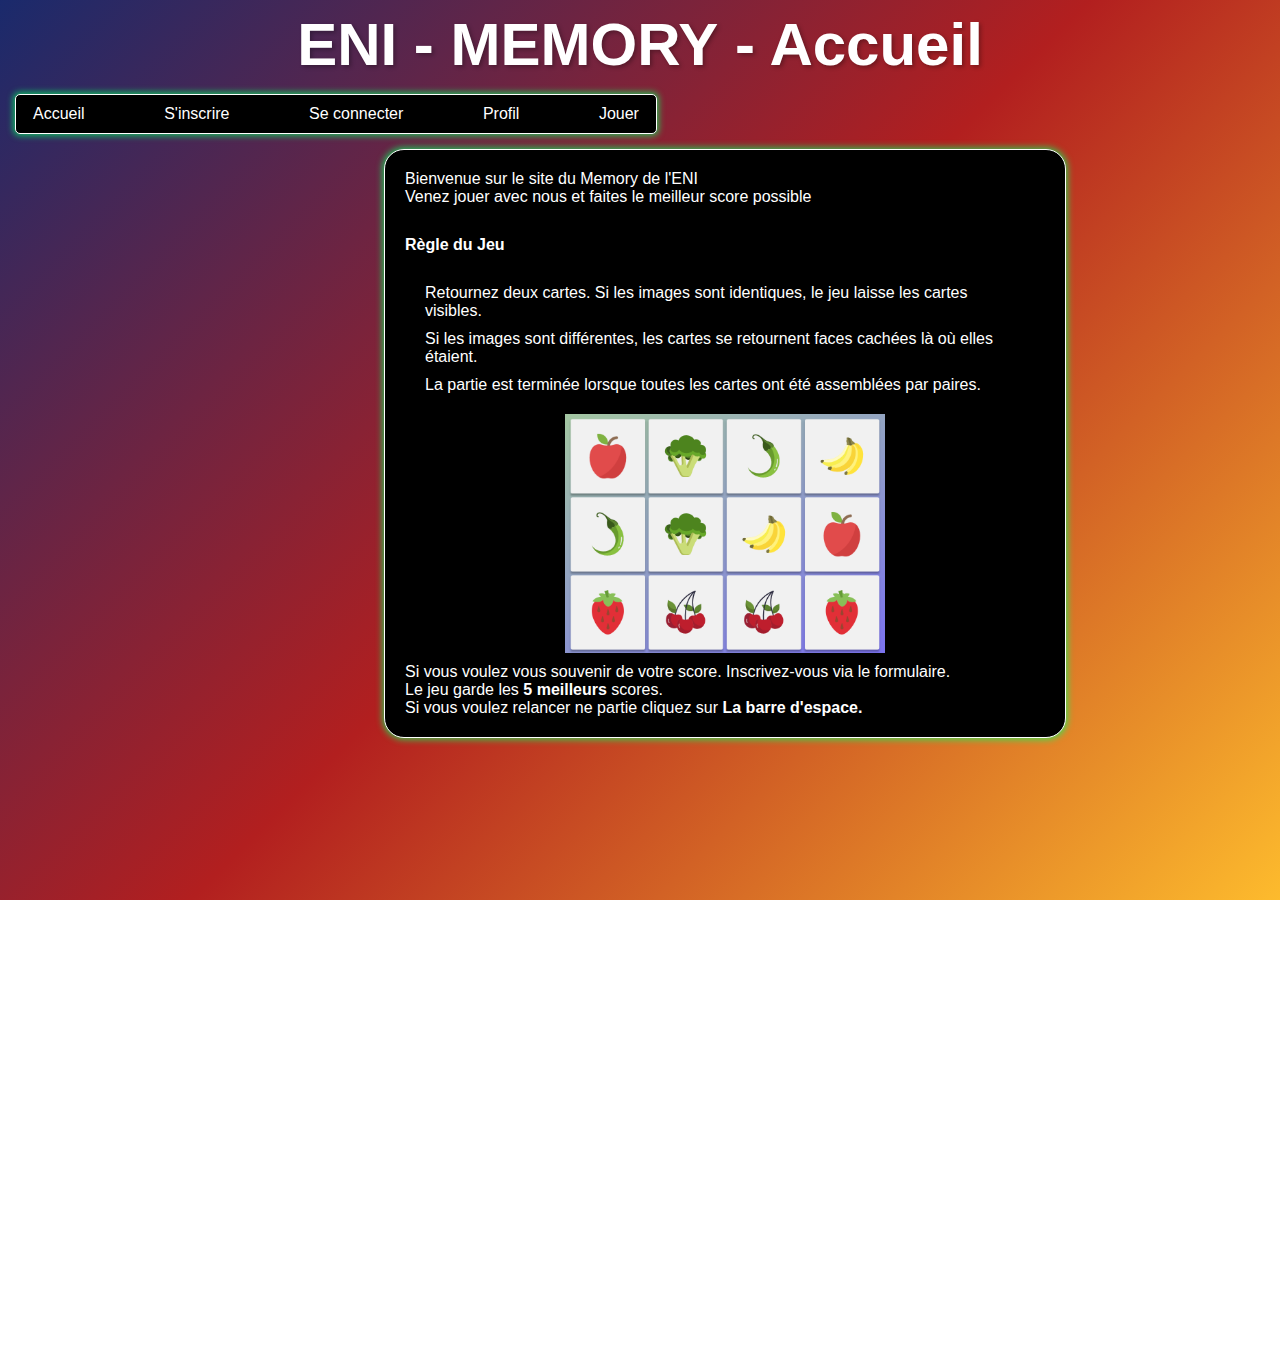
<file: index.html>
<!DOCTYPE html>
<html lang="fr">
  <head>
    <meta charset="UTF-8" />
    <meta name="viewport" content="width=device-width, initial-scale=1.0" />
    <title>Memory Game</title>
    <style>
      @import url('https://fonts.googleapis.com/css2?family=Anton&display=swap');
    </style>
    <link rel="stylesheet" href="style.css" />
  </head>
  <body>
    <div class="text-container" id="">
      <h1>ENI - <strong>MEMORY</strong> - Accueil</h1>
    </div>

    <!-----------------------------------------------  NAVBAR  ------------------------------------------------->
    <div class="navBar">
      <nav class="navbar">
        <div class="" id="navbarText">
          <ul class="navbar-nav">
            <li class="nav-item">
              <a class="nav-link active" aria-current="page" href="index.html"
                >Accueil</a
              >
            </li>
            <li class="nav-item">
              <a class="nav-link" href="inscrire.html">S'inscrire</a>
            </li>
            <li class="nav-item">
              <a class="nav-link" href="connexion.html">Se connecter</a>
            </li>
            <li class="nav-item">
              <a class="nav-link" href="profile.html">Profil</a>
            </li>
            <li class="nav-item">
              <a class="nav-link" href="Jouer.html">Jouer</a>
            </li>
          </ul>
        </div>
      </nav>
    </div>
    <main>
      <div>
        <p>Bienvenue sur le site du Memory de l'ENI</p>
        <p>Venez jouer avec nous et faites le meilleur score possible</p>
      </div>
      <div class="regleJeu">
        <h4>Règle du Jeu</h4>
        <ul class="listRegle">
          <li>
            Retournez deux cartes. Si les images sont identiques, le jeu laisse
            les cartes visibles.
          </li>
          <li>
            Si les images sont différentes, les cartes se retournent faces
            cachées là où elles étaient.
          </li>
          <li>
            La partie est terminée lorsque toutes les cartes ont été assemblées
            par paires.
          </li>
        </ul>
      </div>
      <div class="iconLegume">
        <img
          src="./Document/Ressources_Projet/ressources/memory-legume/memory_detail.png"
          alt=""
        />
      </div>
      <div>
        <p>
          Si vous voulez vous souvenir de votre score. Inscrivez-vous via le
          formulaire.
        </p>
        <p>Le jeu garde les <strong>5 meilleurs</strong> scores.</p>
        <p>
          Si vous voulez relancer ne partie cliquez sur
          <strong>La barre d'espace.</strong>
        </p>
      </div>
    </main>
  </body>
</html>
</file>
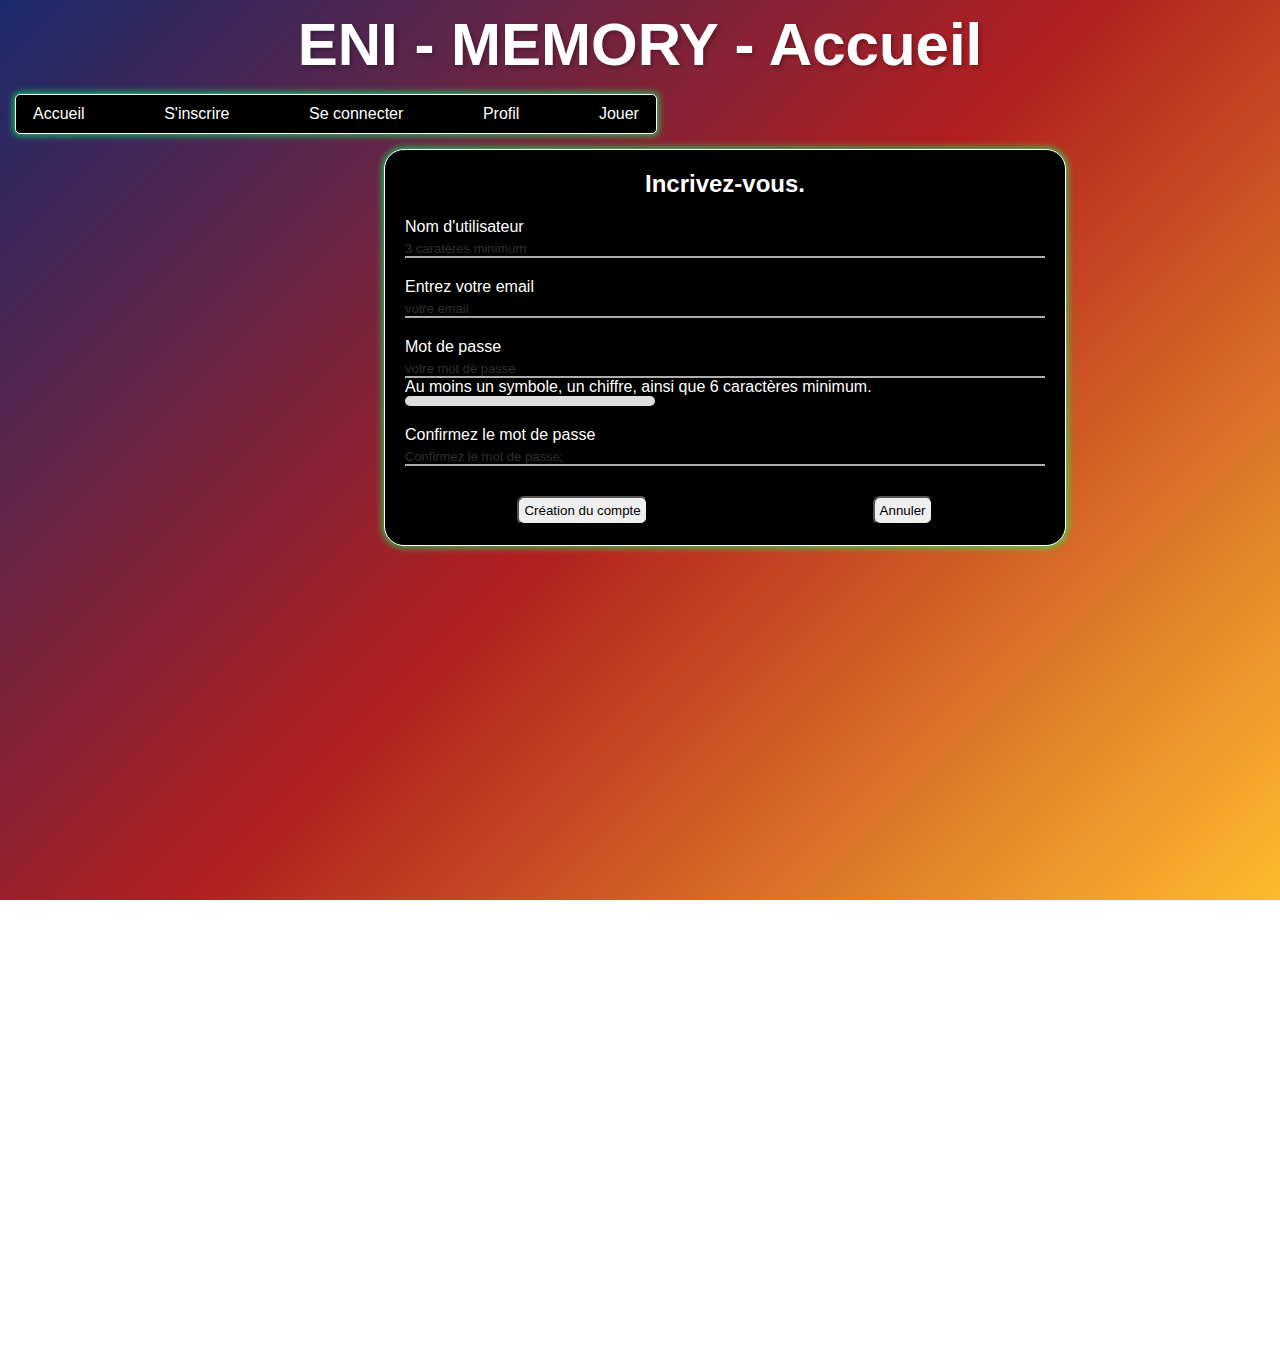
<file: inscrire.html>
<!DOCTYPE html>
<html lang="fr">
  <head>
    <meta charset="UTF-8" />
    <meta name="viewport" content="width=device-width, initial-scale=1.0" />
    <title>Memory Game</title>
    <style>
      @import url('https://fonts.googleapis.com/css2?family=Anton&display=swap');
    </style>
    <link rel="stylesheet" href="style.css" />
  </head>
  <body>
    <div class="text-container" id="">
      <h1>ENI - <span class="memory">MEMORY</span> - Accueil</h1>
    </div>

    <!--------------------------------------------------------------NAVBAR ---------------------------------------------------->
    <div class="navBar">
      <nav class="navbar navbar-expand-lg navbar-light bg-light">
        <div class="collapse navbar-collapse" id="navbarText">
          <ul class="navbar-nav me-auto mb-2 mb-lg-0">
            <li class="nav-item">
              <a class="nav-link active" aria-current="page" href="index.html"
                >Accueil</a
              >
            </li>
            <li class="nav-item">
              <a class="nav-link" href="inscrire.html">S'inscrire</a>
            </li>
            <li class="nav-item">
              <a class="nav-link" href="connexion.html">Se connecter</a>
            </li>
            <li class="nav-item">
              <a class="nav-link" href="profile.html">Profil</a>
            </li>
            <li class="nav-item">
              <a class="nav-link" href="Jouer.html">Jouer</a>
            </li>
          </ul>
        </div>
      </nav>
    </div>
    <main>
      <h2>Incrivez-vous.</h2>
      <div class="formulaire">
        <form action="">
          <div class="insciption">
            <h5 id="confirmation"></h5>
            <label for="userName">Nom d'utilisateur</label>
            <input
              type="text"
              id="userName"
              placeholder="3 caratères minimum"
            />
          </div>
          <div class="insciption">
            <label for="email">Entrez votre email</label>
            <input type="email" id="email" placeholder="votre email" />
          </div>
          <div class="insciption">
            <label for="mdp">Mot de passe</label>
            <input
              type="password"
              id="mdp"
              placeholder="votre mot de passe"
              autocomplete="new-password"
            />
            <p>
              Au moins un symbole, un chiffre, ainsi que 6 caractères minimum.
            </p>
            <div class="forceMotdepasse" id="forceMotdepasse"></div>
          </div>
          <div class="insciption">
            <label for="confirmmdp">Confirmez le mot de passe</label>
            <input
              type="password"
              id="confirmmdp"
              placeholder="Confirmez le mot de passe;"
            />
          </div>
          <div class="btn-submit">
            <button type="submit" id="valider">Création du compte</button>
            <button type="reset">Annuler</button>
          </div>
        </form>
      </div>
    </main>
    <script src="inscrire.js"></script>
  </body>
</html>
</file>
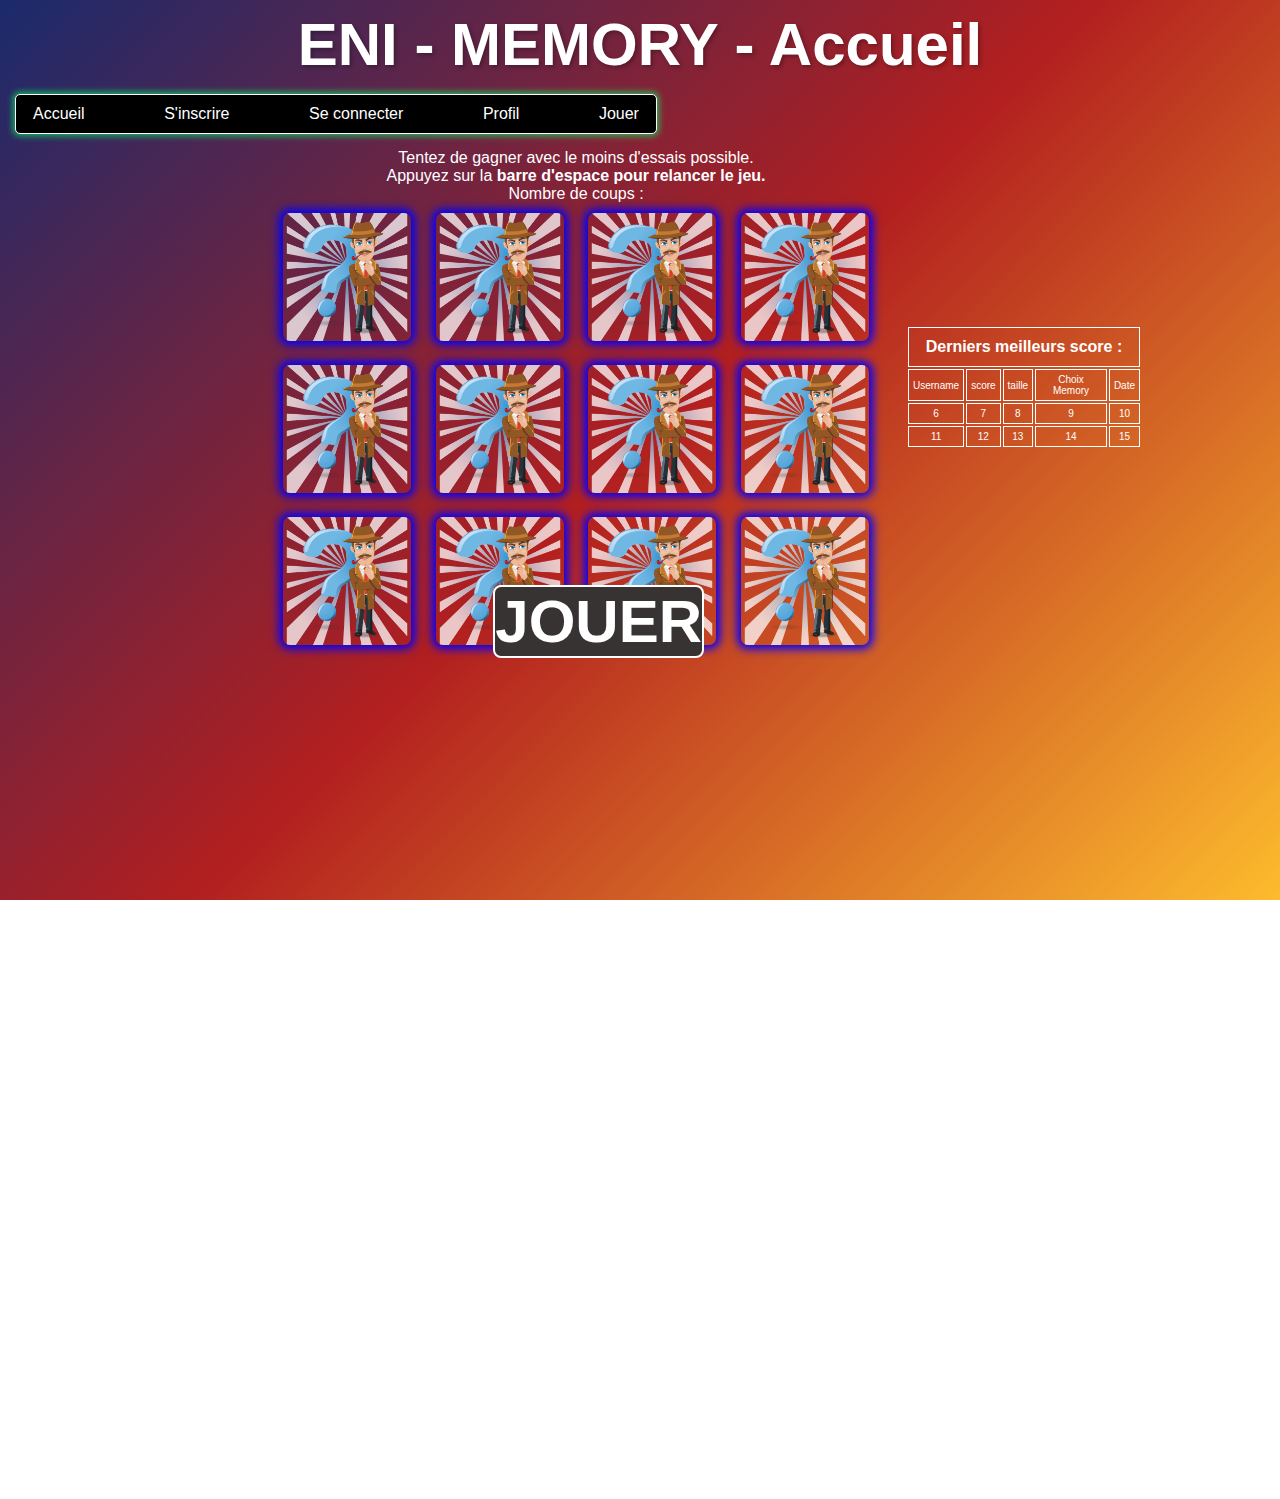
<file: Jouer.html>
<!DOCTYPE html>
<html lang="fr">
  <head>
    <meta charset="UTF-8" />
    <meta name="viewport" content="width=device-width, initial-scale=1.0" />
    <title>Memory Game</title>
    <style>
      @import url('https://fonts.googleapis.com/css2?family=Anton&display=swap');
    </style>
    <link rel="stylesheet" href="style.css" />
  </head>
  <body id="keypress">
    <div class="text-container" id="">
      <h1>ENI - <span class="memory">MEMORY</span> - Accueil</h1>
    </div>

    <div class="navBar">
      <nav class="navbar ">
        <div class="" id="navbarText">
          <ul class="navbar-nav ">
            <li class="nav-item">
              <a class="nav-link active" aria-current="page" href="index.html"
                >Accueil</a>
            </li>
            <li class="nav-item">
              <a class="nav-link" href="inscrire.html">S'inscrire</a>
            </li>
            <li class="nav-item">
              <a class="nav-link" href="connexion.html">Se connecter</a>
            </li>
            <li class="nav-item">
              <a class="nav-link" href="profile.html">Profil</a>
            </li>
            <li class="nav-item">
              <a class="nav-link" href="Jouer.html">Jouer</a>
            </li>
          </ul>
        </div>
      </nav>
    </div>
    <main class="jouer">
      <div>
        <p>Tentez de gagner avec le moins d'essais possible.</p>
        <p>
          Appuyez sur la <strong>barre d'espace pour relancer le jeu.</strong>
        </p>
        <p>Nombre de coups : <span id="nombreDecoup"></span></p>
      </div>
      <table id = "tableauScore">
        <!--Tableau scores avec 3 lignes et 5 colonnes pour les scores-->
        <thead>
          <tr>
            <th colspan="5">Derniers meilleurs score :</th>
          </tr>
        </thead>
        <tbody>
          <tr>
            <td>Username</td>
            <td>score</td>
            <td>taille</td>
            <td>Choix Memory</td>
            <td>Date</td>
          </tr>
          <tr>
            <td>6</td>
            <td>7</td>
            <td>8</td>
            <td>9</td>
            <td>10</td>
          </tr>
          <tr>
            <td>11</td>
            <td>12</td>
            <td>13</td>
            <td>14</td>
            <td>15</td>
          </tr>
      </table>

      <div class="imgJeu" id="jeu">
        <img
          src="./Document/Ressources_Projet/interogration.png"
          alt=""
          class="img"
        />
        <img
          src="./Document/Ressources_Projet/interogration.png"
          alt=""
          class="img"
        />
        <img
          src="./Document/Ressources_Projet/interogration.png"
          alt=""
          class="img"
        />
        <img
          src="./Document/Ressources_Projet/interogration.png"
          alt=""
          class="img"
        />
        <img
          src="./Document/Ressources_Projet/interogration.png"
          alt=""
          class="img"
        />
        <img
          src="./Document/Ressources_Projet/interogration.png"
          alt=""
          class="img"
        />
        <img
          src="./Document/Ressources_Projet/interogration.png"
          alt=""
          class="img"
        />
        <img
          src="./Document/Ressources_Projet/interogration.png"
          alt=""
          class="img"
        />
        <img
          src="./Document/Ressources_Projet/interogration.png"
          alt=""
          class="img"
        />
        <img
          src="./Document/Ressources_Projet/interogration.png"
          alt=""
          class="img"
        />
        <img
          src="./Document/Ressources_Projet/interogration.png"
          alt=""
          class="img"
        />
        <img
          src="./Document/Ressources_Projet/interogration.png"
          alt=""
          class="img"
        />
        <div id="start" class="play_the_game1">JOUER</div>
      </div>
    </main>
    <script src="jouer.js"></script>
  </body>
</html>
</file>
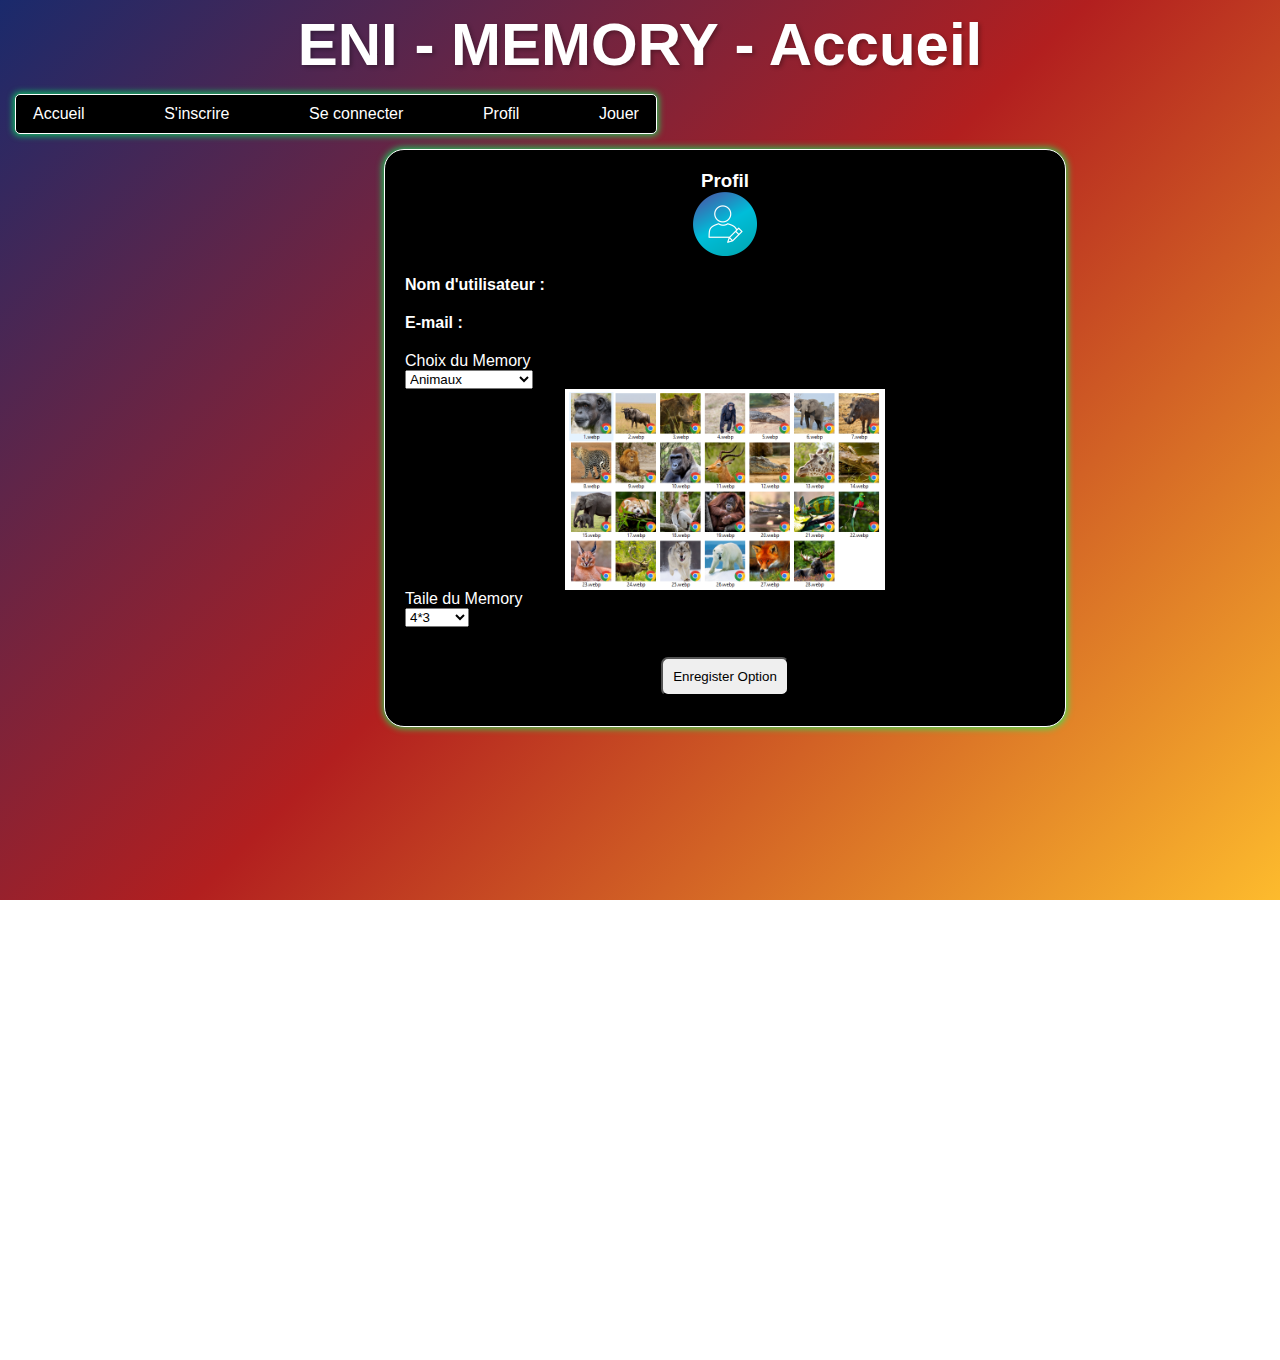
<file: profile.html>
<!DOCTYPE html>
<html lang="fr">
  <head>
    <meta charset="UTF-8" />
    <meta name="viewport" content="width=device-width, initial-scale=1.0" />
    <title>Memory Game</title>
    <style>
      @import url('https://fonts.googleapis.com/css2?family=Anton&display=swap');
    </style>
    <link rel="stylesheet" href="style.css" />
  </head>
  <body>
    <div class="text-container" id="">
      <h1>ENI - <span class="memory">MEMORY</span> - Accueil</h1>
    </div>

    <!-----------------------------------------------  NAVBAR  ------------------------------------------------->
    <div class="navBar">
      <nav class="navbar">
        <div class="" id="navbarText">
          <ul class="navbar-nav">
            <li class="nav-item">
              <a class="nav-link active" aria-current="page" href="index.html"
                >Accueil</a
              >
            </li>
            <li class="nav-item">
              <a class="nav-link" href="inscrire.html">S'inscrire</a>
            </li>
            <li class="nav-item">
              <a class="nav-link" href="connexion.html">Se connecter</a>
            </li>
            <li class="nav-item">
              <a class="nav-link" href="profile.html">Profil</a>
            </li>
            <li class="nav-item">
              <a class="nav-link" href="Jouer.html">Jouer</a>
            </li>
          </ul>
        </div>
      </nav>
    </div>
    <main>
      <div id="ProfileUtilisateur">
        <div class="Profil">
          <h3>Profil</h3>
          <img
            src="./asset/icon-profil.png"
            id="icon-profil"
            alt="poit d'intérogation"
          />
        </div>

        <div class="insciption">
          <label for="affichageEmailUtilisateur"
            ><strong>Nom d'utilisateur :</strong>
            <span id="affichageProfilUtilisateur"></span>
          </label>
          <p id="affichageProfilUtilisateur"></p>
        </div>
        <div class="insciption">
          <label for="affichageEmailUtilisateur"
            ><strong>E-mail : </strong
            ><span id="affichageEmailUtilisateur"></span>
          </label>
        </div>
        <div class="insciption">
          <label for="choixMemory">Choix du Memory</label>
          <select name="choix du memory" id="choixMemory">
            <option value="animaux">Animaux</option>
            <option value="animauxAnimes">Annimaux Animes</option>
            <option value="chiens">Chiens</option>
            <option value="dinosaures">Dinosaures</option>
          </select>
        </div>
        <div id="exempleChoix">
          <img
            id="test"
            src="./asset/animaux/memory_detail_animaux.png"
            alt=""
          />
        </div>
        <div id="tailleMemory">
          <label for="choixTailleMemory">Taile du Memory</label>
          <select name="choixTailleMemory" id="choixTailleMemory">
            <option value="4fois3">4*3</option>
          </select>
        </div>
        <div id="enregistrerOption">
          <button type="submit">Enregister Option</button>
        </div>
      </div>
    </main>

    <script src="script.js"></script>
  </body>
</html>
</file>
<file: style.css>
/*--------------------------------------------Réorganiser tout le css----------------------------------------------------*/
/*--------------------------------------------GENERAL----------------------------------------------------*/
* {
  margin: 0;
  padding: 0;
}
body {
  display: block;
  justify-content: center;
  align-items: center;
  min-height: 150vh;
  background: linear-gradient(
    135deg,
    #1a2a6c,
    #b21f1f,
    #fdbb2d
  ); /* Exemple de dégradé */
  background-size: cover;
  background-position: center;
  background-repeat: no-repeat;
  background-attachment: fixed;
  height: 100vh;
  margin: 0;
  font-family: Arial, sans-serif;
}

/*--------------------------------------------MAIN----------------------------------------------------*/

main {
  max-width: 50%;
  display: block;
  color: white;
  min-height: 20px;
  background: black;
  margin-left: 30%;
  margin-bottom: 50px;
  border: 1px solid white;
  border-radius: 20px;
  padding: 20px;
  box-shadow: 0px 0px 6px 2px #00ff60a8;
}

/*--------------------------------------------HEADER TOUTE LES PAGES----------------------------------------------------*/
header {
  display: flex;
  justify-content: center;
  align-items: center;
  height: 10vh;
  background: black;
  color: white;
  text-shadow: 2px 2px 4px rgba(0, 0, 0, 0.3); /* Pour donner un effet de profondeur */
  margin-bottom: 20px;
  border: 1px solid white;
  border-radius: 5px;
  box-shadow: 0px 0px 6px 2px #00ff60a8;
}

.text-container {
  display: flex;
  justify-content: space-around;
  text-align: center;
  color: white;
  text-shadow: 2px 2px 4px rgba(0, 0, 0, 0.3); /* Pour donner un effet de profondeur */
  margin-top: 10px;
  font-size: 30px;
}
.navBar {
  width: 50%;
  background: black;
  margin: 15px;
  border: 1px solid white;
  border-radius: 5px;
  box-shadow: 0px 0px 6px 2px #00ff60a8;
}
.navbar-nav {
  display: flex;
  justify-content: space-between;
  margin: 5px 10px;
  padding: 5px 7px;
  color: white;
  text-decoration: none;
  list-style: none;
}
.nav-link {
  text-decoration: none;
  color: white;
}
.nav-link:hover {
  color: #ab2f71;
  cursor: pointer;
}
.regleJeu h4 {
  margin-top: 30px;
  margin-bottom: 30px;
}
.regleJeu ul {
  list-style-type: none;
}
.regleJeu ul li {
  margin: 10px 20px;
}
.regleJeu ul li img {
  width: 50%;
}
.regleJeu ul li p {
  margin-top: 10px;
}
.listRegle li {
  margin: 10px 20px;
}

.iconLegume {
  display: flex;
  justify-content: center;
  padding-top: 10px;
  padding-bottom: 10px;
}

.iconLegume img {
  width: 50%;
}

/*-------------------PAGE INSCRIPTION---------------------------------------------------------------------------------*/

h2 {
  text-align: center;
}
.inscription p {
  opacity: 30%;
  font-size: x-small;
  margin-top: 5px;
}
.insciption {
  display: flex;
  flex-direction: column;
  border: none;
  margin-top: 20px;
}

.insciption input {
  border: none;
  background: none;
  border-bottom: 2px solid rgba(255, 255, 255, 0.677);
  margin-top: 5px;
  color: white;
}

.btn-submit {
  display: flex;
  justify-content: space-around;
  margin-top: 30px;
}
.btn-submit button {
  padding: 5px;
  border-radius: 7px;
}
.btn-submit button:hover {
  cursor: pointer;
  background: #56ab2f;
}

::placeholder {
  opacity: 40%;
  font-size: small;
}

.forceMotdepasse {
  height: 10px;
  width: 250px;
  background-color: #ddd;
  border-radius: 5px;
  overflow: hidden;
}

.forceMotdepasse div {
  height: 100%;
  width: 0%;
  transition: width 0.5s;
}
/*--------------------------------------------PAGE DE CONNEXION -------------------------------------------------*/
#invalideMotdepasse,
#invalideUtilisateur {
  color: red;
  opacity: 100%;
}

/* ---------------------------------------------PAGE INSCRIPTION ----------------------------------------------*/

#confirmation {
  color: #56ab2f;
}

/*--------------------------------------------PAGE PROFIL----------------------------------------------------*/
.Profil {
  display: flex;
  flex-direction: column;
  align-items: center;
}
#icon-profil {
  width: 10%;
  height: 10%;
}

#affichageProfilUtilisateur,
#affichageEmailUtilisateur {
  opacity: 100%;
}
#choixMemory {
  width: 20%;
}
#exempleChoix {
  display: flex;
  flex-direction: column;
  align-items: center;
}
#exempleChoix img {
  width: 50%;
}
#tailleMemory {
  display: flex;
  flex-direction: column;
}
#tailleMemory select {
  width: 10%;
}
#enregistrerOption {
  display: flex;
  flex-direction: column;
  align-items: center;
  margin-top: 10px;
  padding: 10px;
  border-radius: 7px;
}
#enregistrerOption button {
  margin-top: 10px;
  padding: 10px;
  border-radius: 7px;
}
#enregistrerOption button:hover {
  background: #56ab2f;
  cursor: pointer;
}
/*----------------------------------Page de jeu --------------------------------------------------------------------*/

.jouer {
  min-width: 50vh;
  display: block;
  color: white;
  min-height: 100%;
  background: none;
  margin-left: 20%;
  margin-bottom: 20px;
  border: none;
  box-shadow: none;
  padding: 0;
  align-items: center;
}

.jouer div {
  display: block;
  text-align: center;
}
.imgJeu {
  display: flex;
  height: 200%;
  flex-wrap: wrap;
  margin: 0;
}
.img {
  width: 20%;
  height: 20%;
  margin: 10px;
  border: blueviolet;
  border-radius: 7px;
  padding: 0;
  box-shadow: 0 0 10px 4px blue;
}
#jeu img:hover {
  cursor: pointer;
}
.hoverJeu {
  width: 21%;
  height: 21%;
  margin: 10px;
  border: blueviolet;
  border-radius: 7px;
  padding: 0;
  box-shadow: 0 0 10px 4px blue;
}
.afficheImage {
  transform: rotateY(180deg);
  transition: 300ms;
}
#start:hover {
  background: blue;
  cursor: pointer;
}

.play_the_game1 {
  box-sizing: border-box;
  font-weight: 700;
  color: #fff;
  position: absolute;
  text-align: center;
  vertical-align: middle;
  border-radius: 8px;
  border: 2px solid #fff;
  font-size: 60px;
  top: 65%;
  right: 45%;
  background: rgb(55, 51, 51);
}

.play_the_game {
  display: none;
}

#tableauScore {
  padding: 10px;
  border-radius: 10px;
  width: 20%;
  height: 23%;
  display: block;
  text-align: center;
  align-self: center;
  position: absolute;
  right: 10%;
  top: 35%;
}

#tableauScore td {
  padding: 4px;
  align-self: center;
  border: 1px solid white;
  font-size: x-small;
}

#tableauScore th {
  padding: 10px;
  align-self: center;
  border: 1px solid white;
}
/*mettre mon tableau a droite de la division de id= "jeu" */

/*--------------------------------Responsive avec les media queries------------------------------------*/
@media screen and (min-width: 730px) {
  .navbar-scroll {
    position: fixed;
    top: 0;
    width: 96%;
    margin-left: 0;
    margin-right: 0;
    z-index: 1000;
    background: black;
    color: white;
    text-shadow: 2px 2px 4px rgba(0, 0, 0, 0.3); /* Pour donner un effet de profondeur */
    margin-bottom: 20px;
    border: 1px solid white;
    border-radius: 5px;
    box-shadow: 0px 0px 6px 2px #00ff60a8;
  }
}

@media screen and (max-width: 730px) {
  .play_the_game {
    display: none;
  }
  .play_the_game1 {
    display: none;
  }
  .navbar-scroll {
    position: fixed;
    top: 0;
    width: 85%;
    z-index: 1000;
    background: black;
    margin: 0px 0px;
    border: 1px solid white;
    border-radius: 5px;
    box-shadow: 0px 0px 6px 2px #00ff60a8;
  }
  .navBar {
    width: 80vw;
    margin: 5vh auto;
  }
  .text-container {
    display: flex;
    flex-direction: column;
    justify-content: center;
    text-align: center;
    color: white;
    text-shadow: 2px 2px 4px rgba(0, 0, 0, 0.3); /* Pour donner un effet de profondeur */
    margin-top: 10px;
    font-size: 20px;
  }
  main {
    position: relative;
    margin-left: auto;
    margin-right: auto;
    max-width: 70%;
  }
  .play_the_game1 {
    position: absolute;
    font-size: 50px;
    top: 190px;
    right: 160px;
  }
}
@media screen and (max-width: 600px) {
  .play_the_game {
    display: none;
  }
  .play_the_game1 {
    display: none;
  }
  .navBar {
    width: 80vw;
    margin: 5vh auto;
  }
  .text-container {
    display: flex;
    flex-direction: column;
    justify-content: center;
    text-align: center;
    color: white;
    text-shadow: 2px 2px 4px rgba(0, 0, 0, 0.3); /* Pour donner un effet de profondeur */
    margin-top: 10px;
    font-size: 20px;
  }
  main {
    margin-left: auto;
    margin-right: auto;
    max-width: 70%;
  }
  .play_the_game1 {
    position: absolute;
    font-size: 50px;
    top: 190px;
    right: 110px;
  }
}
@media screen and (max-width: 480px) {
  .play_the_game {
    display: none;
  }
  .play_the_game1 {
    display: none;
  }
  .navbar-scroll {
    width: 70px;
    max-height: 100vh;
    position: fixed;
    top: 0;
    left: 0;
    margin: 0;
    margin-top: 66px;
    padding: 0;
    display: flex;
    flex-direction: column;
    justify-content: flex-start;
    align-items: start;
    margin-left: 2px;
  }
  .navBar {
    width: 70px;
    max-height: 100vh;
    position: fixed;
    top: 0;
    left: 0;
    margin: 0;
    margin-top: 66px;
    padding: 0;
    display: flex;
    flex-direction: column;
    justify-content: flex-start;
    align-items: start;
    margin-left: 2px;
  }

  .navbar-nav {
    display: flex;
    flex-direction: column;
    font-size: x-small;
    margin: 0;
    padding: 0;
  }

  .navbar-nav li {
    width: 100%;
  }

  .nav-link {
    display: block;
    padding: 10px;
    padding-left: 0;
    width: 100%;
    text-align: center;
  }

  .text-container {
    display: flex;
    flex-direction: column;
    justify-content: center;
    text-align: center;
    color: white;
    text-shadow: 2px 2px 4px rgba(0, 0, 0, 0.3); /* Pour donner un effet de profondeur */
    margin-top: 10px;
    font-size: 15px;
  }

  main {
    margin-left: 90px; /* Pour laisser de la place à la navbar fixe */
    margin-right: 2%;
    margin-top: 5%;
    max-width: 70%;
  }
  .play_the_game1 {
    position: absolute;
    font-size: 50px;
    top: 190px;
    right: 70px;
  }
}
@media screen and (max-width: 360px) {
  .text-container {
    font-size: 10px;
  }
}
</file>
